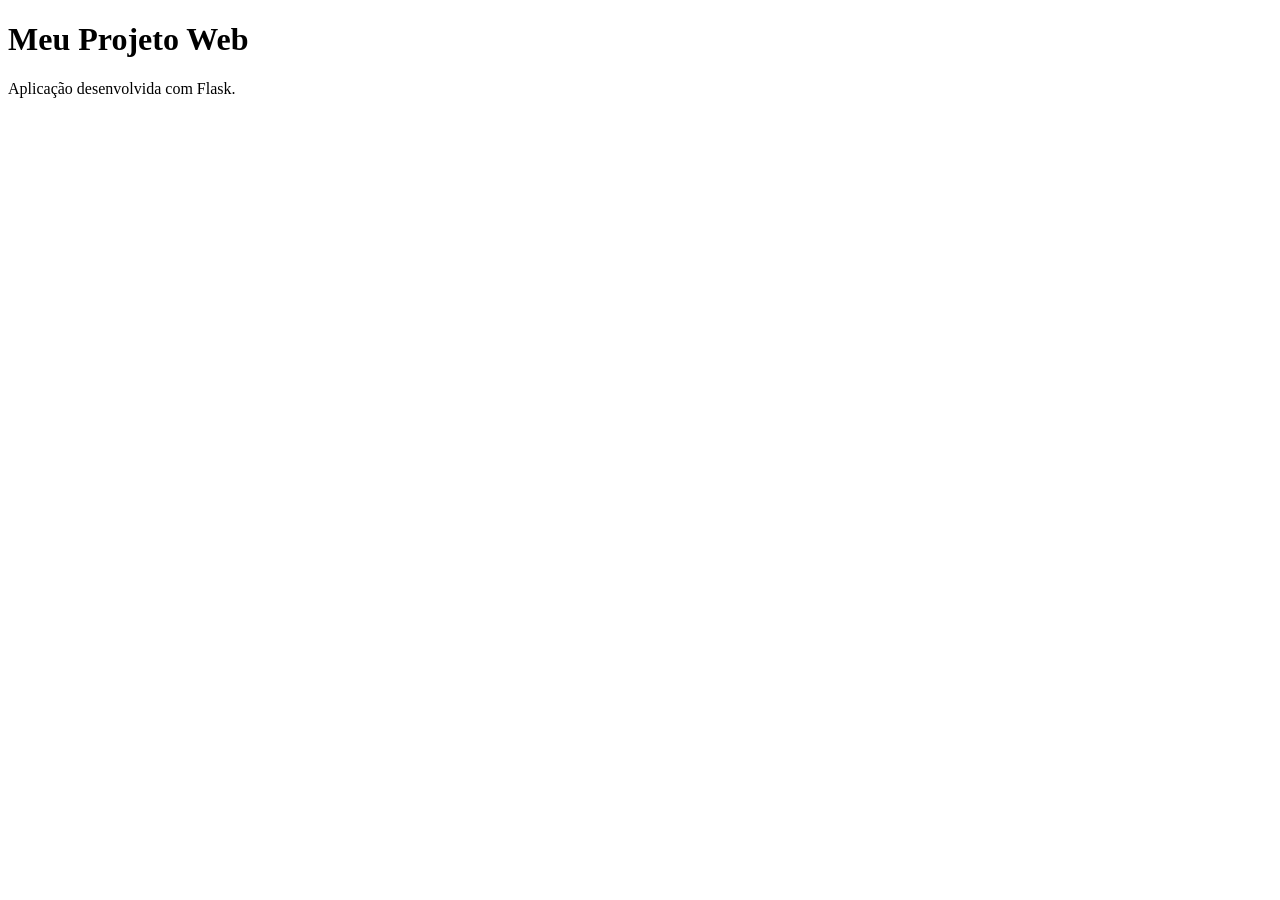
<file: Projeto Web.html>
<!DOCTYPE html>
<!-- saved from url=(0022)http://127.0.0.1:5000/ -->
<html><head><meta http-equiv="Content-Type" content="text/html; charset=UTF-8">
    <title>Projeto Web</title>
</head>
<body>
    <h1>Meu Projeto Web</h1>
    <p>Aplicação desenvolvida com Flask.</p>

</body></html>
</file>
